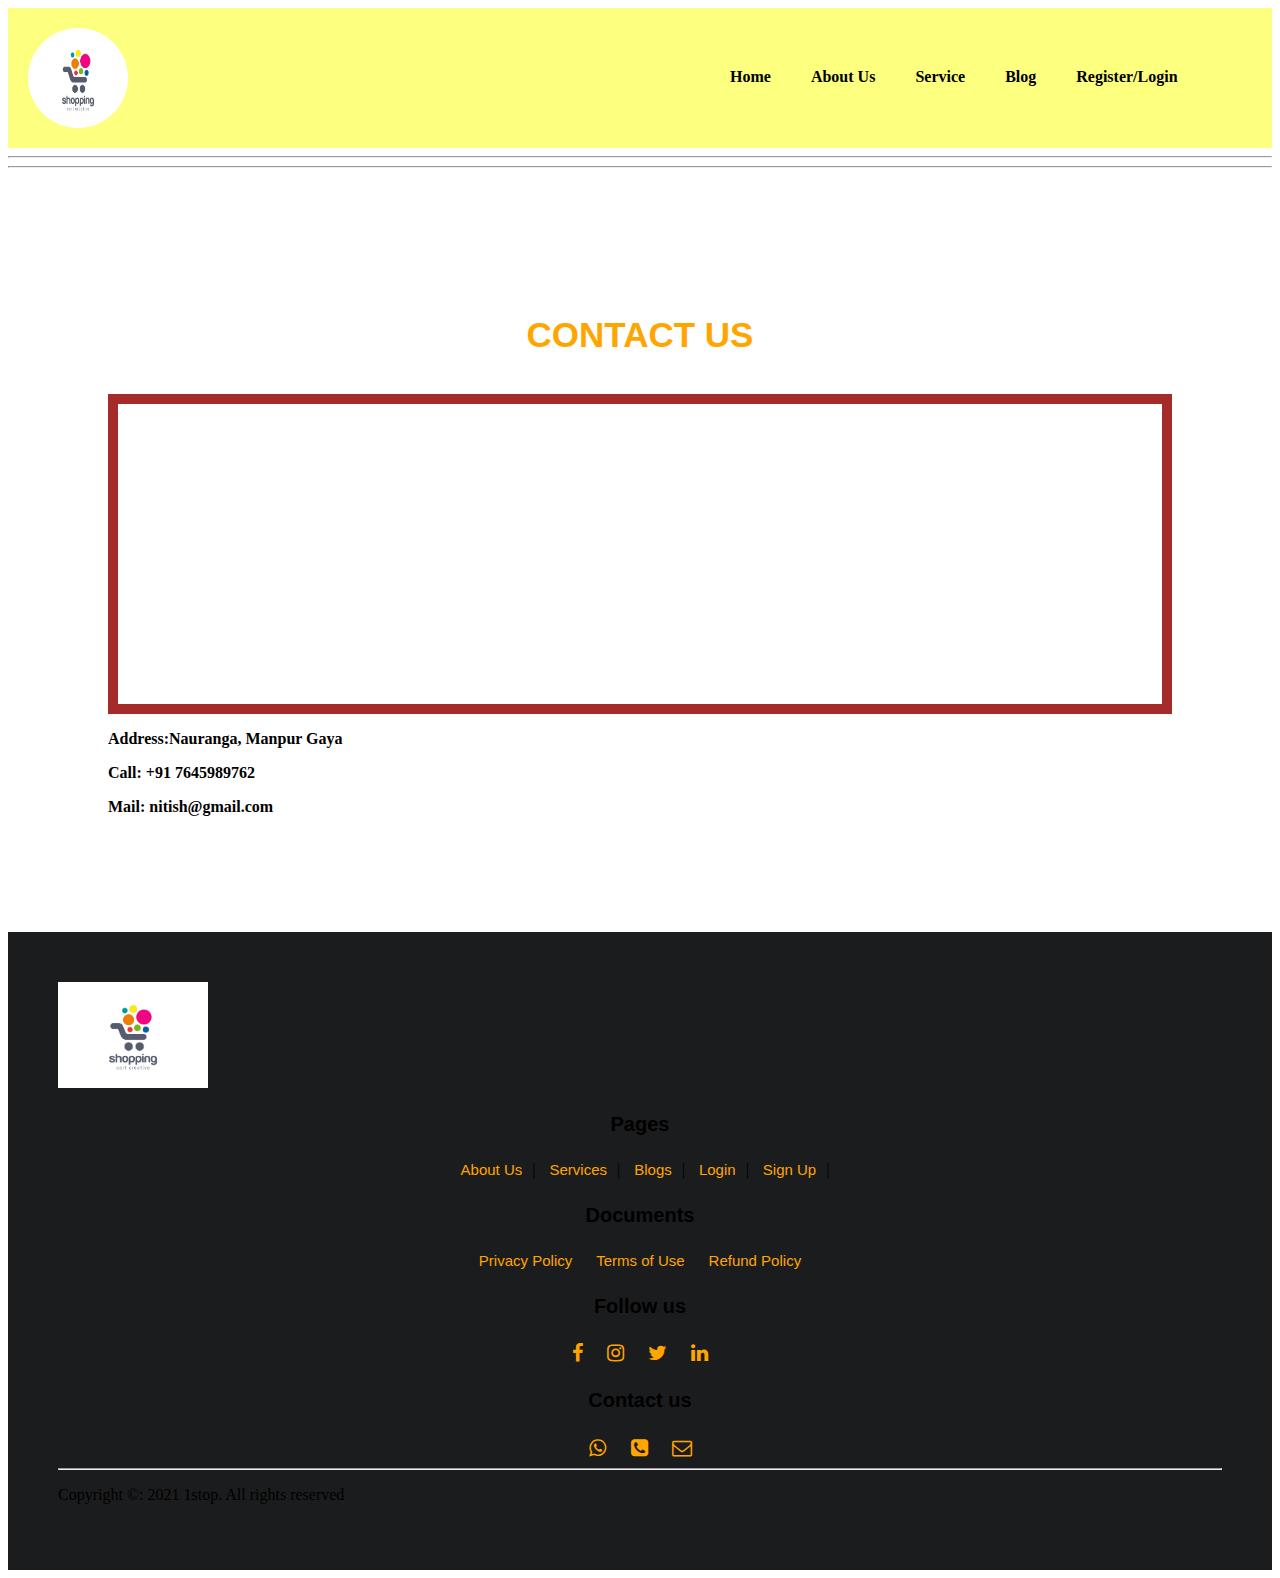
<file: about us.html>
<html lang="en">
<head>
    <meta charset="UTF-8">
    <meta http-equiv="X-UA-Compatible" content="IE=edge">
    <meta name="viewport" content="width=device-width, initial-scale=1.0">
    <title>Document</title>
    <style>
         .nav{
    background-color: rgb(253, 255, 127);
    display:flex;
   
}
.nav .logo{
    float:left;
    width:20%;
   


}
.nav .logo img{
    padding:20px;
    height: 100px;
    width:100px;
    border-radius:100px;

}
.nav .navcontainer{
    float:right;
    display:flex;
    margin-right:1%;
    margin-left:40%;
    margin-top:40px;
    padding:20px;
    width:60%;
    font-weight: bold;
    font-size: medium;


}
.nav .navcontainer a{
    font-size:medium;
    text-decoration:none;
    color:black;
    padding:20px;
}
.nav .navcontainer a:hover{
    color:blue;
    font-size:large;
}
.contact_container{
    padding:100px;

}
.contact_container h2{
    color:orange;
    font-size:35px;
    text-align:center;
    padding:10px;
    font-family: cosmic, sans-serif;
    text-transform: uppercase;
}
.contact_container .g_map{
    border:10px solid brown;
}
        
  
       
        footer{
    background-color:rgb(27, 28, 29) ;
    padding:50px;
}
footer .pages{
    text-align: center;
}
footer .pages h3{
    color:black;
    font-size:20px;
    font-family:cosmic, sans-serif;
    padding:5px;
}
footer .pages a{
    text-decoration: none;
    margin:10px;
    color:orange;
    font-size:15px;
    font-family: comic, sans-serif;
}
footer .pages a:hover{
    color:white;
}
footer .docs{
    text-align: center;
}
footer .docs h3{
    color:black;
    font-size:20px;
    font-family:cosmic, sans-serif;
    padding:5px;
}
footer .docs a{
    text-decoration: none;
    margin:10px;
    color:orange;
    font-size:15px;
    font-family: comic, sans-serif;
}
footer .docs a:hover{
    color:white;
}
footer .social{
    text-align: center;
}
footer .social h3{
    color:black;
    font-size:20px;
    font-family:cosmic, sans-serif;
    padding:5px;
}
footer .social a{
    text-decoration:none;
    font-size:20px;
    color:orange;
    margin:10px;
}
footer .social a:hover{
    color:white;
    font-size:40;
}
footer .contact_us{
    text-align: center;
}
footer .contact_us h3{
    color:black;
    font-size:20px;
    font-family:cosmic, sans-serif;
    padding:5px;
}
footer .contact_us a{
    text-decoration:none;
    font-size:20px;
    color:orange;
    margin:10px;
}
footer .contact_us a:hover{
    color:white;
    font-size:40;
}

    </style>
    <link rel="stylesheet" href="https://stackpath.bootstrapcdn.com/font-awesome/4.7.0/css/font-awesome.min.css">
</head>
<body>
    

    <nav class="nav">
        <div class="logo">
            <a href="#"> <img src="img1.jpg" width="150"></a>
         </div>
        <div class="navcontainer">
           <div class="item"> <a href="index.html">Home</a></div>
           <div class="item"> <a href="about us.html">About Us</a></div>
            <div class="item"><a href="service.html">Service</a></div>
                <div class="item"><a href="blog.html">Blog</a></div>
                    <div class="item"><a href="LOGIN Form.html">Register/Login</a></div>
                       
        </div>
    </nav>
    <hr>
    <hr>
    <div class="contact_container">
        <h2>Contact Us</h2>
        <div class="g_map">
            <iframe src="https://www.google.com/maps/embed?pb=!1m18!1m12!1m3!1d57957.66995885785!2d84.98208079999996!3d24.78331625000001!2m3!1f0!2f0!3f0!3m2!1i1024!2i768!4f13.1!3m3!1m2!1s0x39f32a440a1b3c1f%3A0xcef6b223bdbf34a6!2sGaya%2C%20Bihar!5e0!3m2!1sen!2sin!4v1659181042791!5m2!1sen!2sin" width="400" height="300" style="border:0;" allowfullscreen="" loading="lazy" referrerpolicy="no-referrer-when-downgrade"></iframe>

        </div>
        <div class="contact_content">
            <p><b>Address:Nauranga, Manpur Gaya</b></p>
            <p><b>Call: +91 7645989762</b></p>
            <p><b>Mail: nitish@gmail.com</b></p>
        </div>
    </div>
    
    <footer>
        <div class="footer_logo">
            <a href="#" > <img src="img1.jpg" width="150"></a>
        </div>
        <div class="pages">
            <h3>Pages</h3>
            <a href="about us.html">About Us</a>|
            <a href="service.html">Services</a>|
            <a href="blog.html">Blogs</a>|
            <a href="LOGIN Form.html">Login</a>|
            <a href="LOGIN Form.html">Sign Up</a>|
        </div>
        <div class="docs">
            <h3>Documents</h3>
            <a href="documents.html">Privacy Policy</a>
            <a href="documents.html">Terms of Use</a>
            <a href="documents.html">Refund Policy</a>
        </div>
        <div class="social">
            <h3>Follow us</h3>
            <a href="https://www.facebook.com/"><i class="fa fa-facebook" aria-hidden="true"></i></a>
            <a href="https://www.instagram.com/accounts/login/"><i class="fa fa-instagram" aria-hidden="true"></i></a>
            <a href="https://twitter.com/login"><i class="fa fa-twitter" aria-hidden="true"></i></a>
           
            <a href=""><i class="fa fa-linkedin" aria-hidden="true"></i></a>
        </div>
        <div class="contact_us">
            <h3>Contact us</h3>
            <a href="https://api.WhatsApp.com/send?phone=+917645989762" target="_blank"><i class="fa fa-whatsapp" aria-hidden="true"></i>
            </a>
            <a href="tel: +917645989762" target="_blank"><i class="fa fa-phone-square" aria-hidden="true"></i></a>
            <a href="mailto: support@1stop.ai" target="_blank"><i class="fa fa-envelope-o" aria-hidden="true"></i></a>

        </div>
        <hr>
        <p>Copyright &copy: 2021 1stop. All rights reserved</p>
    </footer>
</body>
</html>
</file>
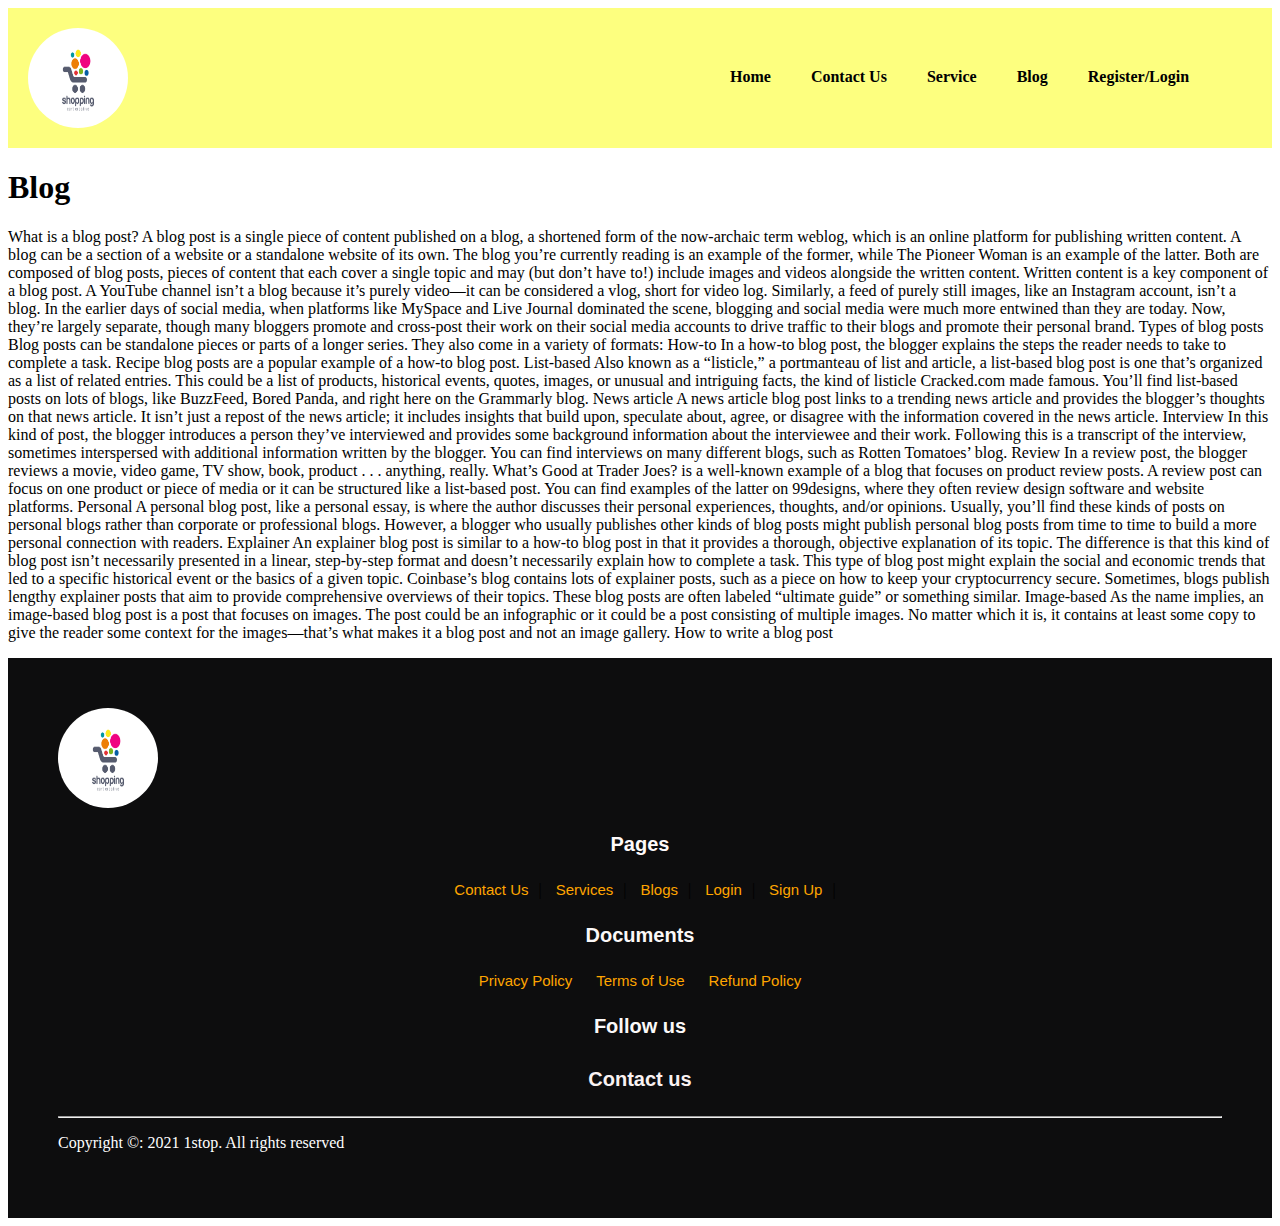
<file: blog.html>
<html lang="en">
<head>
    <meta charset="UTF-8">
    <meta http-equiv="X-UA-Compatible" content="IE=edge">
    <meta name="viewport" content="width=device-width, initial-scale=1.0">
    <title>blog</title>
    <style>
        .nav{
    background-color: rgb(253, 255, 127);
    display:flex;
   
}
.nav .logo{
    float:left;
    width:20%;
   


}
.nav .logo img{
    padding:20px;
    height: 100px;
    width:100px;
    border-radius:100px;

}
.nav .navcontainer{
    float:right;
    display:flex;
    margin-right:1%;
    margin-left:40%;
    margin-top:40px;
    padding:20px;
    width:60%;
    font-weight: bold;
    font-size: medium;


}

.nav .navcontainer a{
    font-size:medium;
    text-decoration:none;
    color:black;
    padding:20px;
}
.nav .navcontainer a:hover{
    color:blue;
    font-size:large;
}
footer{
    background-color:rgb(13, 13, 14) ;
    padding:50px;
}
 footer .footer_logo a img{ 
    height:100px;
    width:100px;
    border-radius: 100px;

}
footer .pages{
    text-align: center;
}
footer .pages h3{
    color:rgb(255, 250, 250);
    font-size:20px;
    font-family:cosmic, sans-serif;
    padding:5px;
}
footer .pages a{
    text-decoration: none;
    margin:10px;
    color:orange;
    font-size:15px;
    font-family: comic, sans-serif;
}
footer .pages a:hover{
    color:white;
}
footer .docs{
    text-align: center;
}
footer .docs h3{
    color:rgb(251, 248, 248);
    font-size:20px;
    font-family:cosmic, sans-serif;
    padding:5px;
}
footer .docs a{
    text-decoration: none;
    margin:10px;
    color:orange;
    font-size:15px;
    font-family: comic, sans-serif;
}
footer .docs a:hover{
    color:white;
}
footer .social{
    text-align: center;
}
footer .social h3{
    color:rgb(251, 249, 249);
    font-size:20px;
    font-family:cosmic, sans-serif;
    padding:5px;
}
footer .social a{
    text-decoration:none;
    font-size:20px;
    color:orange;
    margin:10px;
}
footer .social a:hover{
    color:white;
    font-size:40;
}
footer .contact_us{
    text-align: center;
}
footer .contact_us h3{
    color:rgb(249, 242, 242);
    font-size:20px;
    font-family:cosmic, sans-serif;
    padding:5px;
}
footer .contact_us a{
    text-decoration:none;
    font-size:20px;
    color:orange;
    margin:10px;
}
footer .contact_us a:hover{
    color:white;
    font-size:40;
}
footer p{
    color:white;
}


    </style>
</head>
<body>
    <nav class="nav">
        <div class="logo">
            <a href="#"> <img src="img1.jpg" width="150"></a>
         </div>
        <div class="navcontainer">
           <div class="item"> <a href="index.html">Home</a></div>
           <div class="item"> <a href="about us.html">Contact Us</a></div>
            <div class="item"><a href="service.html">Service</a></div>
                <div class="item"><a href="blog.html">Blog</a></div>
                    <div class="item"><a href="LOGIN Form.html">Register/Login</a></div>
                       
        </div>
    </nav>
    <h1>Blog</h1>
    <p>What is a blog post?
        A blog post is a single piece of content published on a blog, a shortened form of the now-archaic term weblog, which is an online platform for publishing written content. A blog can be a section of a website or a standalone website of its own. The blog you’re currently reading is an example of the former, while The Pioneer Woman is an example of the latter. Both are composed of blog posts, pieces of content that each cover a single topic and may (but don’t have to!) include images and videos alongside the written content. 
        
        Written content is a key component of a blog post. A YouTube channel isn’t a blog because it’s purely video—it can be considered a vlog, short for video log. Similarly, a feed of purely still images, like an Instagram account, isn’t a blog. 
        
        In the earlier days of social media, when platforms like MySpace and Live Journal dominated the scene, blogging and social media were much more entwined than they are today. Now, they’re largely separate, though many bloggers promote and cross-post their work on their social media accounts to drive traffic to their blogs and promote their personal brand. 
        
        Types of blog posts
        Blog posts can be standalone pieces or parts of a longer series. They also come in a variety of formats: 
        
        How-to
        In a how-to blog post, the blogger explains the steps the reader needs to take to complete a task. Recipe blog posts are a popular example of a how-to blog post. 
        
        List-based
        Also known as a “listicle,” a portmanteau of list and article, a list-based blog post is one that’s organized as a list of related entries. This could be a list of products, historical events, quotes, images, or unusual and intriguing facts, the kind of listicle Cracked.com made famous. You’ll find list-based posts on lots of blogs, like BuzzFeed, Bored Panda, and right here on the Grammarly blog. 
        
        News article
        A news article blog post links to a trending news article and provides the blogger’s thoughts on that news article. It isn’t just a repost of the news article; it includes insights that build upon, speculate about, agree, or disagree with the information covered in the news article. 
        
        Interview
        In this kind of post, the blogger introduces a person they’ve interviewed and provides some background information about the interviewee and their work. Following this is a transcript of the interview, sometimes interspersed with additional information written by the blogger. You can find interviews on many different blogs, such as Rotten Tomatoes’ blog. 
        
        Review
        In a review post, the blogger reviews a movie, video game, TV show, book, product . . . anything, really. What’s Good at Trader Joes? is a well-known example of a blog that focuses on product review posts. A review post can focus on one product or piece of media or it can be structured like a list-based post. You can find examples of the latter on 99designs, where they often review design software and website platforms. 
        
        Personal
        A personal blog post, like a personal essay, is where the author discusses their personal experiences, thoughts, and/or opinions. Usually, you’ll find these kinds of posts on personal blogs rather than corporate or professional blogs. However, a blogger who usually publishes other kinds of blog posts might publish personal blog posts from time to time to build a more personal connection with readers. 
        
        Explainer
        An explainer blog post is similar to a how-to blog post in that it provides a thorough, objective explanation of its topic. The difference is that this kind of blog post isn’t necessarily presented in a linear, step-by-step format and doesn’t necessarily explain how to complete a task. 
        
        This type of blog post might explain the social and economic trends that led to a specific historical event or the basics of a given topic. Coinbase’s blog contains lots of explainer posts, such as a piece on how to keep your cryptocurrency secure. 
        
        Sometimes, blogs publish lengthy explainer posts that aim to provide comprehensive overviews of their topics. These blog posts are often labeled “ultimate guide” or something similar. 
        
        Image-based
        As the name implies, an image-based blog post is a post that focuses on images. The post could be an infographic or it could be a post consisting of multiple images. No matter which it is, it contains at least some copy to give the reader some context for the images—that’s what makes it a blog post and not an image gallery.  
        
        How to write a blog post</p>
        <footer>
            <div class="footer_logo">
                <a href="#" > <img src="img1.jpg" width="150"></a>
               
            </div>
            <div class="pages">
                <h3>Pages</h3>
                <a href="about us.html">Contact Us</a>|
                <a href="service.html">Services</a>|
                <a href="blog.html">Blogs</a>|
                <a href="LOGIN Form.html">Login</a>|
                <a href="LOGIN Form.html">Sign Up</a>|
            </div>
            <div class="docs">
                <h3>Documents</h3>
                <a href="documents.html">Privacy Policy</a>
                <a href="documents.html">Terms of Use</a>
                <a href="documents.html">Refund Policy</a>
            </div>
            <div class="social">
                <h3>Follow us</h3>
                <a href="https://www.facebook.com/" target="_blank"><i class="fa fa-facebook" aria-hidden="true"></i></a>
                <a href="https://www.instagram.com/accounts/login/" target="_blank"><i class="fa fa-instagram" aria-hidden="true"></i></a>
                <a href="https://twitter.com/login" target="_blank"><i class="fa fa-twitter" aria-hidden="true"></i></a>
               
                <a href=""><i class="fa fa-linkedin" aria-hidden="true"></i></a>
            </div>
            <div class="contact_us">
                <h3>Contact us</h3>
                <a href="https://api.WhatsApp.com/send?phone=+917645989762" target="_blank"><i class="fa fa-whatsapp" aria-hidden="true"></i>
                </a>
                <a href="tel: +917645989762" target="_blank"><i class="fa fa-phone-square" aria-hidden="true"></i></a>
                <a href="mailto: support@1stop.ai" target="_blank"><i class="fa fa-envelope-o" aria-hidden="true"></i></a>
    
            </div>
            <hr>
            <p>Copyright &copy: 2021 1stop. All rights reserved</p>
        </footer>
</body>
</html>
</file>
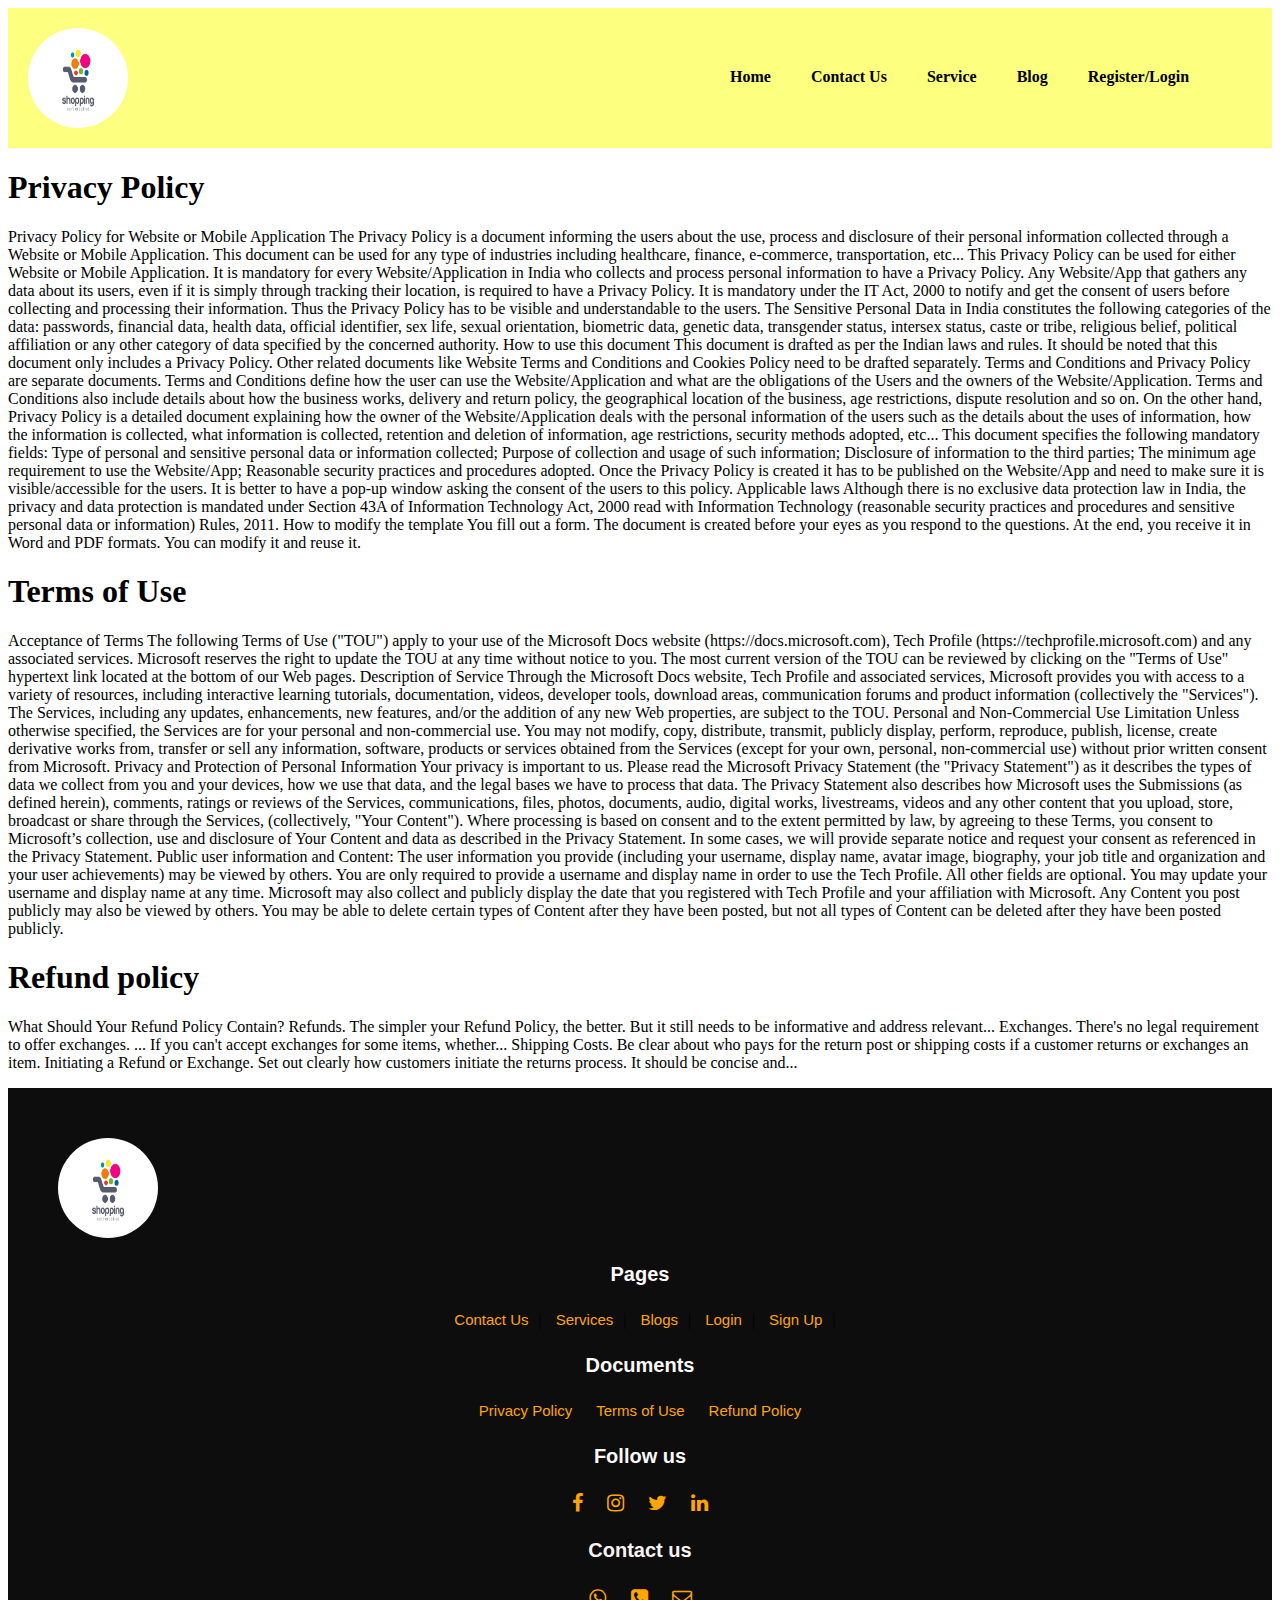
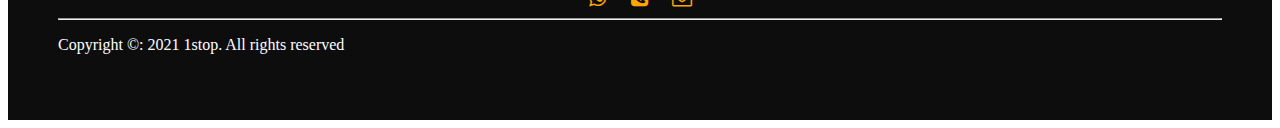
<file: documents.html>
<html lang="en">
<head>
    <meta charset="UTF-8">
    <meta http-equiv="X-UA-Compatible" content="IE=edge">
    <meta name="viewport" content="width=device-width, initial-scale=1.0">
    <title>Document</title>
    <style>
         .nav{
    background-color: rgb(253, 255, 127);
    display:flex;
   
}
.nav .logo{
    float:left;
    width:20%;
   


}
.nav .logo img{
    padding:20px;
    height: 100px;
    width:100px;
    border-radius:100px;

}
.nav .navcontainer{
    float:right;
    display:flex;
    margin-right:1%;
    margin-left:40%;
    margin-top:40px;
    padding:20px;
    width:60%;
    font-weight: bold;
    font-size: medium;


}

.nav .navcontainer a{
    font-size:medium;
    text-decoration:none;
    color:black;
    padding:20px;
}
.nav .navcontainer a:hover{
    color:blue;
    font-size:large;
}
footer{
    background-color:rgb(13, 13, 14) ;
    padding:50px;
}
 footer .footer_logo a img{ 
    height:100px;
    width:100px;
    border-radius: 100px;

}
footer .pages{
    text-align: center;
}
footer .pages h3{
    color:rgb(255, 250, 250);
    font-size:20px;
    font-family:cosmic, sans-serif;
    padding:5px;
}
footer .pages a{
    text-decoration: none;
    margin:10px;
    color:orange;
    font-size:15px;
    font-family: comic, sans-serif;
}
footer .pages a:hover{
    color:white;
}
footer .docs{
    text-align: center;
}
footer .docs h3{
    color:rgb(251, 248, 248);
    font-size:20px;
    font-family:cosmic, sans-serif;
    padding:5px;
}
footer .docs a{
    text-decoration: none;
    margin:10px;
    color:orange;
    font-size:15px;
    font-family: comic, sans-serif;
}
footer .docs a:hover{
    color:white;
}
footer .social{
    text-align: center;
}
footer .social h3{
    color:rgb(251, 249, 249);
    font-size:20px;
    font-family:cosmic, sans-serif;
    padding:5px;
}
footer .social a{
    text-decoration:none;
    font-size:20px;
    color:orange;
    margin:10px;
}
footer .social a:hover{
    color:white;
    font-size:40;
}
footer .contact_us{
    text-align: center;
}
footer .contact_us h3{
    color:rgb(249, 242, 242);
    font-size:20px;
    font-family:cosmic, sans-serif;
    padding:5px;
}
footer .contact_us a{
    text-decoration:none;
    font-size:20px;
    color:orange;
    margin:10px;
}
footer .contact_us a:hover{
    color:white;
    font-size:40;
}
footer p{
    color:white;
}



    </style>
    <link rel="stylesheet" href="https://stackpath.bootstrapcdn.com/font-awesome/4.7.0/css/font-awesome.min.css">
</head>
<body>
    <nav class="nav">
        <div class="logo">
            <a href="#"> <img src="img1.jpg" width="150"></a>
         </div>
        <div class="navcontainer">
           <div class="item"> <a href="index.html">Home</a></div>
           <div class="item"> <a href="about us.html">Contact Us</a></div>
            <div class="item"><a href="service.html">Service</a></div>
                <div class="item"><a href="blog.html">Blog</a></div>
                    <div class="item"><a href="LOGIN Form.html">Register/Login</a></div>
                       
        </div>
    </nav>
    <h1>Privacy Policy</h1>
    <p>Privacy Policy for Website or Mobile Application
        The Privacy Policy is a document informing the users about the use, process and disclosure of their personal information collected through a Website or Mobile Application. This document can be used for any type of industries including healthcare, finance, e-commerce, transportation, etc...
        
        This Privacy Policy can be used for either Website or Mobile Application. It is mandatory for every Website/Application in India who collects and process personal information to have a Privacy Policy. Any Website/App that gathers any data about its users, even if it is simply through tracking their location, is required to have a Privacy Policy.
        
        It is mandatory under the IT Act, 2000 to notify and get the consent of users before collecting and processing their information. Thus the Privacy Policy has to be visible and understandable to the users.
        
        The Sensitive Personal Data in India constitutes the following categories of the data: passwords, financial data, health data, official identifier, sex life, sexual orientation, biometric data, genetic data, transgender status, intersex status, caste or tribe, religious belief, political affiliation or any other category of data specified by the concerned authority.
        
        
        How to use this document
        
        This document is drafted as per the Indian laws and rules. It should be noted that this document only includes a Privacy Policy. Other related documents like Website Terms and Conditions and Cookies Policy need to be drafted separately. Terms and Conditions and Privacy Policy are separate documents.
        
        Terms and Conditions define how the user can use the Website/Application and what are the obligations of the Users and the owners of the Website/Application. Terms and Conditions also include details about how the business works, delivery and return policy, the geographical location of the business, age restrictions, dispute resolution and so on. On the other hand, Privacy Policy is a detailed document explaining how the owner of the Website/Application deals with the personal information of the users such as the details about the uses of information, how the information is collected, what information is collected, retention and deletion of information, age restrictions, security methods adopted, etc...
        
        This document specifies the following mandatory fields:
        
        Type of personal and sensitive personal data or information collected;
        Purpose of collection and usage of such information;
        Disclosure of information to the third parties;
        The minimum age requirement to use the Website/App;
        Reasonable security practices and procedures adopted.
        Once the Privacy Policy is created it has to be published on the Website/App and need to make sure it is visible/accessible for the users. It is better to have a pop-up window asking the consent of the users to this policy.
        
        
        Applicable laws
        
        Although there is no exclusive data protection law in India, the privacy and data protection is mandated under Section 43A of Information Technology Act, 2000 read with Information Technology (reasonable security practices and procedures and sensitive personal data or information) Rules, 2011.
        
        
        How to modify the template
        
        You fill out a form. The document is created before your eyes as you respond to the questions.
        
        At the end, you receive it in Word and PDF formats. You can modify it and reuse it.</p>
        <h1>Terms of Use</h1>
        <p>Acceptance of Terms
            The following Terms of Use ("TOU") apply to your use of the Microsoft Docs website (https://docs.microsoft.com), Tech Profile (https://techprofile.microsoft.com) and any associated services. Microsoft reserves the right to update the TOU at any time without notice to you. The most current version of the TOU can be reviewed by clicking on the "Terms of Use" hypertext link located at the bottom of our Web pages.
            
            Description of Service
            Through the Microsoft Docs website, Tech Profile and associated services, Microsoft provides you with access to a variety of resources, including interactive learning tutorials, documentation, videos, developer tools, download areas, communication forums and product information (collectively the "Services"). The Services, including any updates, enhancements, new features, and/or the addition of any new Web properties, are subject to the TOU.
            
            Personal and Non-Commercial Use Limitation
            Unless otherwise specified, the Services are for your personal and non-commercial use. You may not modify, copy, distribute, transmit, publicly display, perform, reproduce, publish, license, create derivative works from, transfer or sell any information, software, products or services obtained from the Services (except for your own, personal, non-commercial use) without prior written consent from Microsoft.
            
            Privacy and Protection of Personal Information
            Your privacy is important to us. Please read the Microsoft Privacy Statement (the "Privacy Statement") as it describes the types of data we collect from you and your devices, how we use that data, and the legal bases we have to process that data. The Privacy Statement also describes how Microsoft uses the Submissions (as defined herein), comments, ratings or reviews of the Services, communications, files, photos, documents, audio, digital works, livestreams, videos and any other content that you upload, store, broadcast or share through the Services, (collectively, "Your Content"). Where processing is based on consent and to the extent permitted by law, by agreeing to these Terms, you consent to Microsoft’s collection, use and disclosure of Your Content and data as described in the Privacy Statement. In some cases, we will provide separate notice and request your consent as referenced in the Privacy Statement.
            
            Public user information and Content: The user information you provide (including your username, display name, avatar image, biography, your job title and organization and your user achievements) may be viewed by others. You are only required to provide a username and display name in order to use the Tech Profile. All other fields are optional. You may update your username and display name at any time. Microsoft may also collect and publicly display the date that you registered with Tech Profile and your affiliation with Microsoft.
            
            Any Content you post publicly may also be viewed by others. You may be able to delete certain types of Content after they have been posted, but not all types of Content can be deleted after they have been posted publicly.</p>
            <h1>Refund policy</h1>
            <p>What Should Your Refund Policy Contain? 

                Refunds. The simpler your Refund Policy, the better. But it still needs to be informative and address relevant...
                Exchanges. There's no legal requirement to offer exchanges. ... If you can't accept exchanges for some items, whether...
                Shipping Costs. Be clear about who pays for the return post or shipping costs if a customer returns or exchanges an item.
                Initiating a Refund or Exchange. Set out clearly how customers initiate the returns process. It should be concise and...</p>
                <footer>
                    <div class="footer_logo">
                        <a href="#" > <img src="img1.jpg" width="150"></a>
                       
                    </div>
                    <div class="pages">
                        <h3>Pages</h3>
                        <a href="about us.html">Contact Us</a>|
                        <a href="service.html">Services</a>|
                        <a href="blog.html">Blogs</a>|
                        <a href="LOGIN Form.html">Login</a>|
                        <a href="LOGIN Form.html">Sign Up</a>|
                    </div>
                    <div class="docs">
                        <h3>Documents</h3>
                        <a href="documents.html">Privacy Policy</a>
                        <a href="documents.html">Terms of Use</a>
                        <a href="documents.html">Refund Policy</a>
                    </div>
                    <div class="social">
                        <h3>Follow us</h3>
                        <a href="https://www.facebook.com/" target="_blank"><i class="fa fa-facebook" aria-hidden="true"></i></a>
                        <a href="https://www.instagram.com/accounts/login/" target="_blank"><i class="fa fa-instagram" aria-hidden="true"></i></a>
                        <a href="https://twitter.com/login" target="_blank"><i class="fa fa-twitter" aria-hidden="true"></i></a>
                       
                        <a href=""><i class="fa fa-linkedin" aria-hidden="true"></i></a>
                    </div>
                    <div class="contact_us">
                        <h3>Contact us</h3>
                        <a href="https://api.WhatsApp.com/send?phone=+917645989762" target="_blank"><i class="fa fa-whatsapp" aria-hidden="true"></i>
                        </a>
                        <a href="tel: +917645989762" target="_blank"><i class="fa fa-phone-square" aria-hidden="true"></i></a>
                        <a href="mailto: support@1stop.ai" target="_blank"><i class="fa fa-envelope-o" aria-hidden="true"></i></a>
            
                    </div>
                    <hr>
                    <p>Copyright &copy: 2021 1stop. All rights reserved</p>
                </footer>
</body>
</html>
</file>
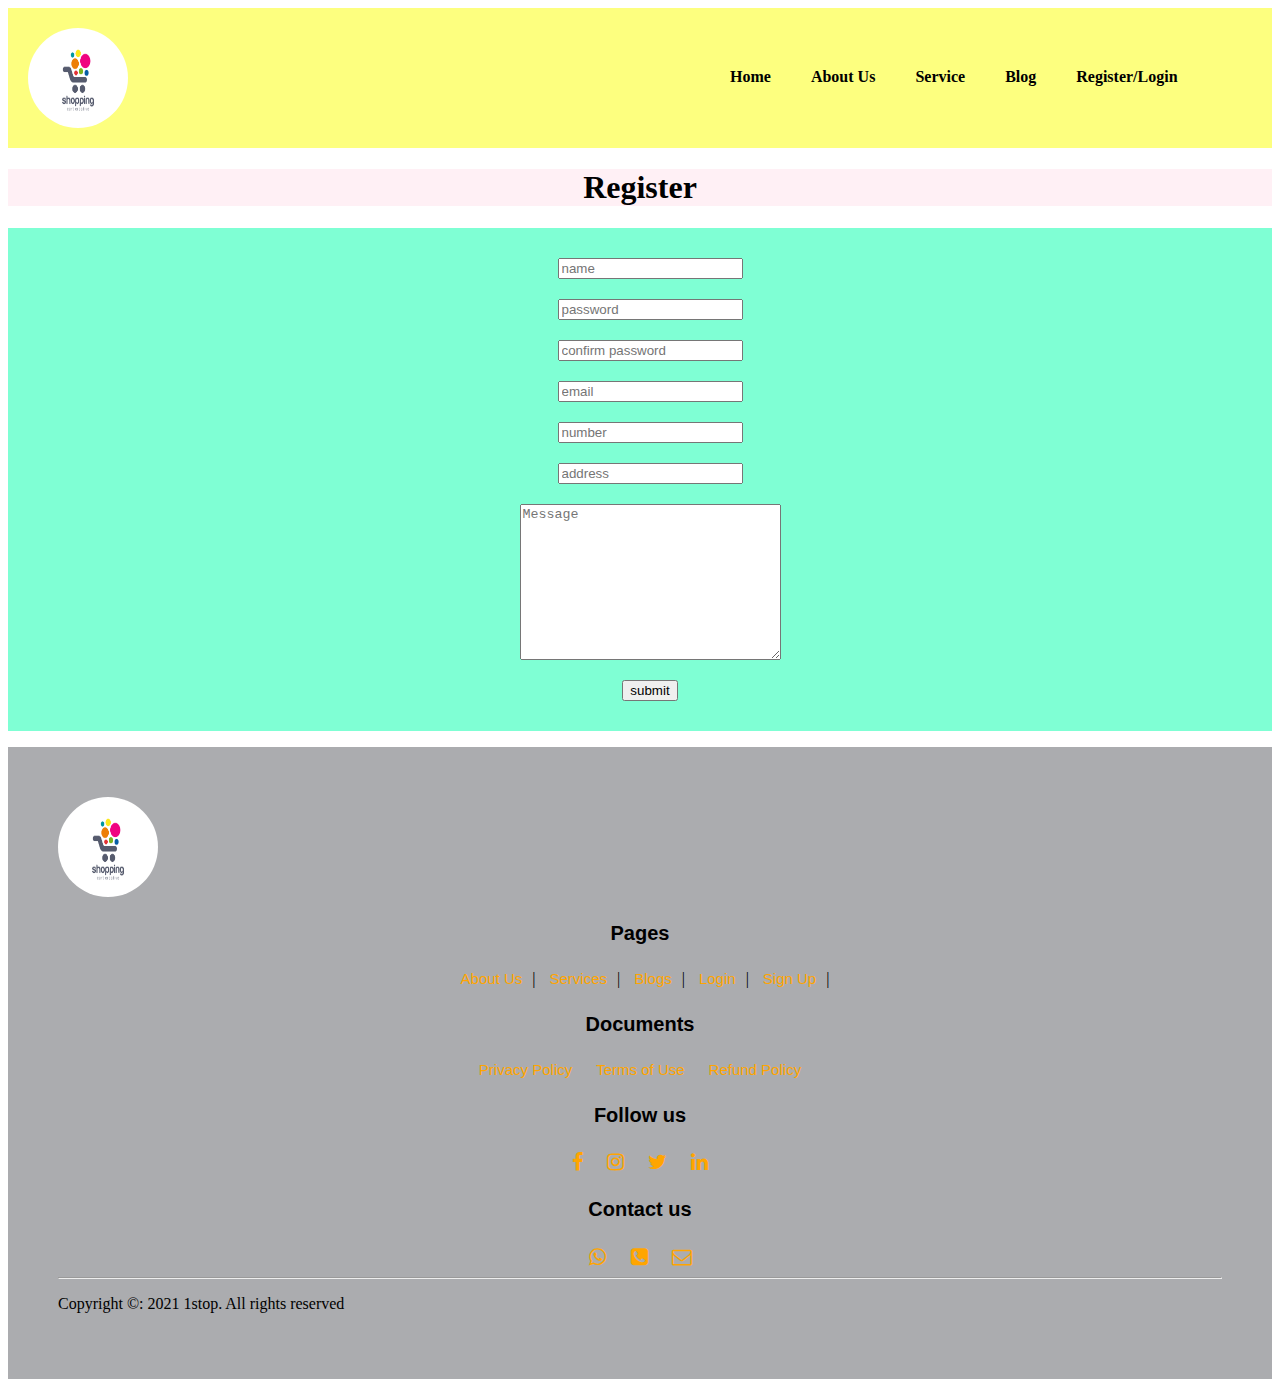
<file: LOGIN Form.html>
<html lang="en">
<head>
    <meta charset="UTF-8">
    <meta http-equiv="X-UA-Compatible" content="IE=edge">
    <meta name="viewport" content="width=device-width, initial-scale=1.0">
    <title>Document</title>
    <style>
        .nav{
    background-color: rgb(253, 255, 127);
    display:flex;
   
}
.nav .logo{
    float:left;
    width:20%;
   


}
.nav .logo img{
    padding:20px;
    height: 100px;
    width:100px;
    border-radius:100px;

}
.nav .navcontainer{
    float:right;
    display:flex;
    margin-right:1%;
    margin-left:40%;
    margin-top:40px;
    padding:20px;
    width:60%;
    font-weight: bold;
    font-size: medium;


}
.nav .navcontainer a{
    font-size:medium;
    text-decoration:none;
    color:black;
    padding:20px;
}
.nav .navcontainer a:hover{
    color:blue;
    font-size:large;
}
        
  
        h1{
           background-color: lavenderblush;
            color:black;
            text-align: center;
        }
        form{
            background-color: aquamarine;
            text-align: center;
        }
        .register{
            align-items: center;
            margin-top:20px;
        }
        .register .container{
            padding:20px;
            margin:10px;
            text-align: center;
        }
        .register .container .input .name{
            padding:10px;
            margin-left:20px;
        }
        footer{
    background-color:rgb(171, 172, 175) ;
    padding:50px;
}
footer .footer_logo a img{ 
    height:100px;
    width:100px;
    border-radius: 100px;

}
footer .pages{
    text-align: center;
}
footer .pages h3{
    color:black;
    font-size:20px;
    font-family:cosmic, sans-serif;
    padding:5px;
}
footer .pages a{
    text-decoration: none;
    margin:10px;
    color:orange;
    font-size:15px;
    font-family: comic, sans-serif;
}
footer .pages a:hover{
    color:white;
}
footer .docs{
    text-align: center;
}
footer .docs h3{
    color:black;
    font-size:20px;
    font-family:cosmic, sans-serif;
    padding:5px;
}
footer .docs a{
    text-decoration: none;
    margin:10px;
    color:orange;
    font-size:15px;
    font-family: comic, sans-serif;
}
footer .docs a:hover{
    color:white;
}
footer .social{
    text-align: center;
}
footer .social h3{
    color:black;
    font-size:20px;
    font-family:cosmic, sans-serif;
    padding:5px;
}
footer .social a{
    text-decoration:none;
    font-size:20px;
    color:orange;
    margin:10px;
}
footer .social a:hover{
    color:white;
    font-size:40;
}
footer .contact_us{
    text-align: center;
}
footer .contact_us h3{
    color:black;
    font-size:20px;
    font-family:cosmic, sans-serif;
    padding:5px;
}
footer .contact_us a{
    text-decoration:none;
    font-size:20px;
    color:orange;
    margin:10px;
}
footer .contact_us a:hover{
    color:white;
    font-size:40;
}

    </style>
     <link rel="stylesheet" href="https://stackpath.bootstrapcdn.com/font-awesome/4.7.0/css/font-awesome.min.css">
</head>
<body>
     
    <nav class="nav">
        <div class="logo">
            <a href="index.html"> <img src="img1.jpg" width="150"></a>
         </div>
        <div class="navcontainer">
           <div class="item"> <a href="index.html">Home</a></div>
           <div class="item"> <a href="about us.html">About Us</a></div>
            <div class="item"><a href="service.html">Service</a></div>
                <div class="item"><a href="blog.html">Blog</a></div>
                    <div class="item"><a href="LOGIN Form.html">Register/Login</a></div>
                       
        </div>
    </nav>
    <h1>Register</h1>
    <form class="register" name="google-sheet-form" method="post">
        <div class="container">
            <div class="input">
             <div class="name">   <input type="text" name="Name"  placeholder="name"></div>
             <div class="name">   <input type="password" name="password" placeholder="password"></div>
             <div class="name">   <input type="password" name="confirmpassword" placeholder="confirm password"></div>
             <div class="name"> <input type="email" name="email" placeholder="email"></div>
             <div class="name">  <input type="text" name="Number" placeholder="number"></div>
             <div class="name">   <input type="text" name="Address" placeholder="address"></div>
             <div class="name"><textarea rows="10" cols="30" name="Message" placeholder="Message"></textarea></div>
             <div class="name"><button>submit</button></div>

            </div>
        </div>
    </form>
    <footer>
        <div class="footer_logo">
            <a href="index.html" > <img src="img1.jpg" width="150"></a>
        </div>
        <div class="pages">
            <h3>Pages</h3>
            <a href="about us.html">About Us</a>|
            <a href="service.html">Services</a>|
            <a href="blog.html">Blogs</a>|
            <a href="LOGIN Form.html">Login</a>|
            <a href="LOGIN Form.html">Sign Up</a>|
        </div>
        <div class="docs">
            <h3>Documents</h3>
            <a href="documents.html">Privacy Policy</a>
            <a href="documents.html">Terms of Use</a>
            <a href="documents.html">Refund Policy</a>
        </div>
        <div class="social">
            <h3>Follow us</h3>
            <a href="https://www.facebook.com/"><i class="fa fa-facebook" aria-hidden="true"></i></a>
            <a href="https://www.instagram.com/accounts/login"><i class="fa fa-instagram" aria-hidden="true"></i></a>
            <a href="https://twitter.com/login"><i class="fa fa-twitter" aria-hidden="true"></i></a>
           
            <a href=""><i class="fa fa-linkedin" aria-hidden="true"></i></a>
        </div>
        <div class="contact_us">
            <h3>Contact us</h3>
            <a href="https://api.WhatsApp.com/send?phone=+917645989762" target="_blank"><i class="fa fa-whatsapp" aria-hidden="true"></i>
            </a>
            <a href="tel: +917645989762" target="_blank"><i class="fa fa-phone-square" aria-hidden="true"></i></a>
            <a href="mailto: support@1stop.ai" target="_blank"><i class="fa fa-envelope-o" aria-hidden="true"></i></a>

        </div>
        <hr>
        <p>Copyright &copy: 2021 1stop. All rights reserved</p>
    </footer>
    <script>
   const scriptURL =
       'https://script.google.com/macros/s/AKfycbxdqeaBh0dPevs0X0c2mhKZxgK5CnLzvCtmCEYZBh7OrFpCNSxG7qk2mLmqQzef-3EVEw/exec'
   const form = document.forms['google-sheet-form']

   form.addEventListener('submit', e => {
       e.preventDefault()
       fetch(scriptURL, {
               method: 'POST',
               body: new FormData(form)
           })
           .then(response => alert(
               "Thanks you we will get you back soon!!!"))
           .catch(error => console.error('Error!', error.message))
   })

</script>

</body>
</html>
</file>
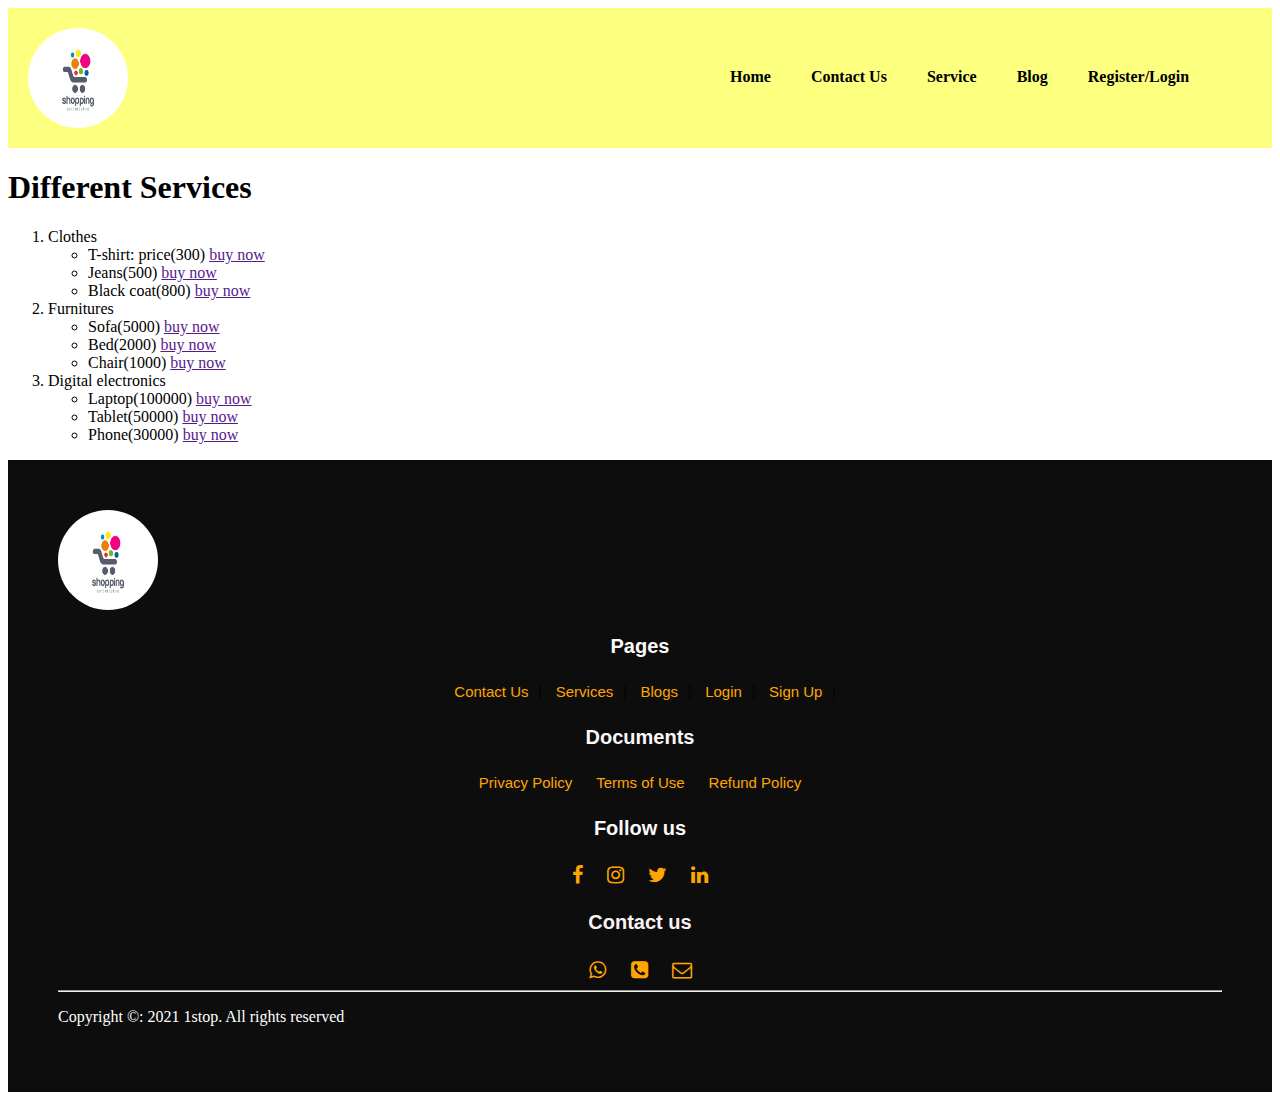
<file: service.html>
<html lang="en">
<head>
    <meta charset="UTF-8">
    <meta http-equiv="X-UA-Compatible" content="IE=edge">
    <meta name="viewport" content="width=device-width, initial-scale=1.0">
    <title>Services</title>
    <style>
         .nav{
    background-color: rgb(253, 255, 127);
    display:flex;
   
}
.nav .logo{
    float:left;
    width:20%;
   


}
.nav .logo img{
    padding:20px;
    height: 100px;
    width:100px;
    border-radius:100px;

}
.nav .navcontainer{
    float:right;
    display:flex;
    margin-right:1%;
    margin-left:40%;
    margin-top:40px;
    padding:20px;
    width:60%;
    font-weight: bold;
    font-size: medium;


}

.nav .navcontainer a{
    font-size:medium;
    text-decoration:none;
    color:black;
    padding:20px;
}
.nav .navcontainer a:hover{
    color:blue;
    font-size:large;
}
footer{
    background-color:rgb(13, 13, 14) ;
    padding:50px;
}
 footer .footer_logo a img{ 
    height:100px;
    width:100px;
    border-radius: 100px;

}
footer .pages{
    text-align: center;
}
footer .pages h3{
    color:rgb(255, 250, 250);
    font-size:20px;
    font-family:cosmic, sans-serif;
    padding:5px;
}
footer .pages a{
    text-decoration: none;
    margin:10px;
    color:orange;
    font-size:15px;
    font-family: comic, sans-serif;
}
footer .pages a:hover{
    color:white;
}
footer .docs{
    text-align: center;
}
footer .docs h3{
    color:rgb(251, 248, 248);
    font-size:20px;
    font-family:cosmic, sans-serif;
    padding:5px;
}
footer .docs a{
    text-decoration: none;
    margin:10px;
    color:orange;
    font-size:15px;
    font-family: comic, sans-serif;
}
footer .docs a:hover{
    color:white;
}
footer .social{
    text-align: center;
}
footer .social h3{
    color:rgb(251, 249, 249);
    font-size:20px;
    font-family:cosmic, sans-serif;
    padding:5px;
}
footer .social a{
    text-decoration:none;
    font-size:20px;
    color:orange;
    margin:10px;
}
footer .social a:hover{
    color:white;
    font-size:40;
}
footer .contact_us{
    text-align: center;
}
footer .contact_us h3{
    color:rgb(249, 242, 242);
    font-size:20px;
    font-family:cosmic, sans-serif;
    padding:5px;
}
footer .contact_us a{
    text-decoration:none;
    font-size:20px;
    color:orange;
    margin:10px;
}
footer .contact_us a:hover{
    color:white;
    font-size:40;
}
footer p{
    color:white;
}


    </style>
    <link rel="stylesheet" href="https://stackpath.bootstrapcdn.com/font-awesome/4.7.0/css/font-awesome.min.css">
</head>
<body>
    <nav class="nav">
        <div class="logo">
            <a href="#"> <img src="img1.jpg" width="150"></a>
         </div>
        <div class="navcontainer">
           <div class="item"> <a href="index.html">Home</a></div>
           <div class="item"> <a href="about us.html">Contact Us</a></div>
            <div class="item"><a href="service.html">Service</a></div>
                <div class="item"><a href="blog.html">Blog</a></div>
                    <div class="item"><a href="LOGIN Form.html">Register/Login</a></div>
                       
        </div>
    </nav>
    <h1>Different Services</h1>
    <ol>
        <li>Clothes</li>
        <ul>
            <li>T-shirt: price(300)
                <a href="">buy now</a>
            </li>
            <li>Jeans(500) <a href="">buy now</a></li>
            <li>Black coat(800) <a href="">buy now</a></li>
        </ul>
        <li>Furnitures</li>
        <ul>
            <li>Sofa(5000) <a href="">buy now</a></li>
            <li>Bed(2000) <a href="">buy now</a></li>
            <li>Chair(1000) <a href="">buy now</a></li>
        </ul>
        <li>Digital electronics
            <ul>
                <li>
                    Laptop(100000) <a href="">buy now</a>
                </li>
                <li>Tablet(50000) <a href="">buy now</a></li>
                <li>Phone(30000) <a href="">buy now</a></li>
            </ul>
        </li>
    </ol>
    <footer>
        <div class="footer_logo">
            <a href="#" > <img src="img1.jpg" width="150"></a>
           
        </div>
        <div class="pages">
            <h3>Pages</h3>
            <a href="about us.html">Contact Us</a>|
            <a href="service.html">Services</a>|
            <a href="blog.html">Blogs</a>|
            <a href="LOGIN Form.html">Login</a>|
            <a href="LOGIN Form.html">Sign Up</a>|
        </div>
        <div class="docs">
            <h3>Documents</h3>
            <a href="documents.html">Privacy Policy</a>
            <a href="documents.html">Terms of Use</a>
            <a href="documents.html">Refund Policy</a>
        </div>
        <div class="social">
            <h3>Follow us</h3>
            <a href="https://www.facebook.com/" target="_blank"><i class="fa fa-facebook" aria-hidden="true"></i></a>
            <a href="https://www.instagram.com/accounts/login/" target="_blank"><i class="fa fa-instagram" aria-hidden="true"></i></a>
            <a href="https://twitter.com/login" target="_blank"><i class="fa fa-twitter" aria-hidden="true"></i></a>
           
            <a href=""><i class="fa fa-linkedin" aria-hidden="true"></i></a>
        </div>
        <div class="contact_us">
            <h3>Contact us</h3>
            <a href="https://api.WhatsApp.com/send?phone=+917645989762" target="_blank"><i class="fa fa-whatsapp" aria-hidden="true"></i>
            </a>
            <a href="tel: +917645989762" target="_blank"><i class="fa fa-phone-square" aria-hidden="true"></i></a>
            <a href="mailto: support@1stop.ai" target="_blank"><i class="fa fa-envelope-o" aria-hidden="true"></i></a>

        </div>
        <hr>
        <p>Copyright &copy: 2021 1stop. All rights reserved</p>
    </footer>
</body>
</html>
</file>
